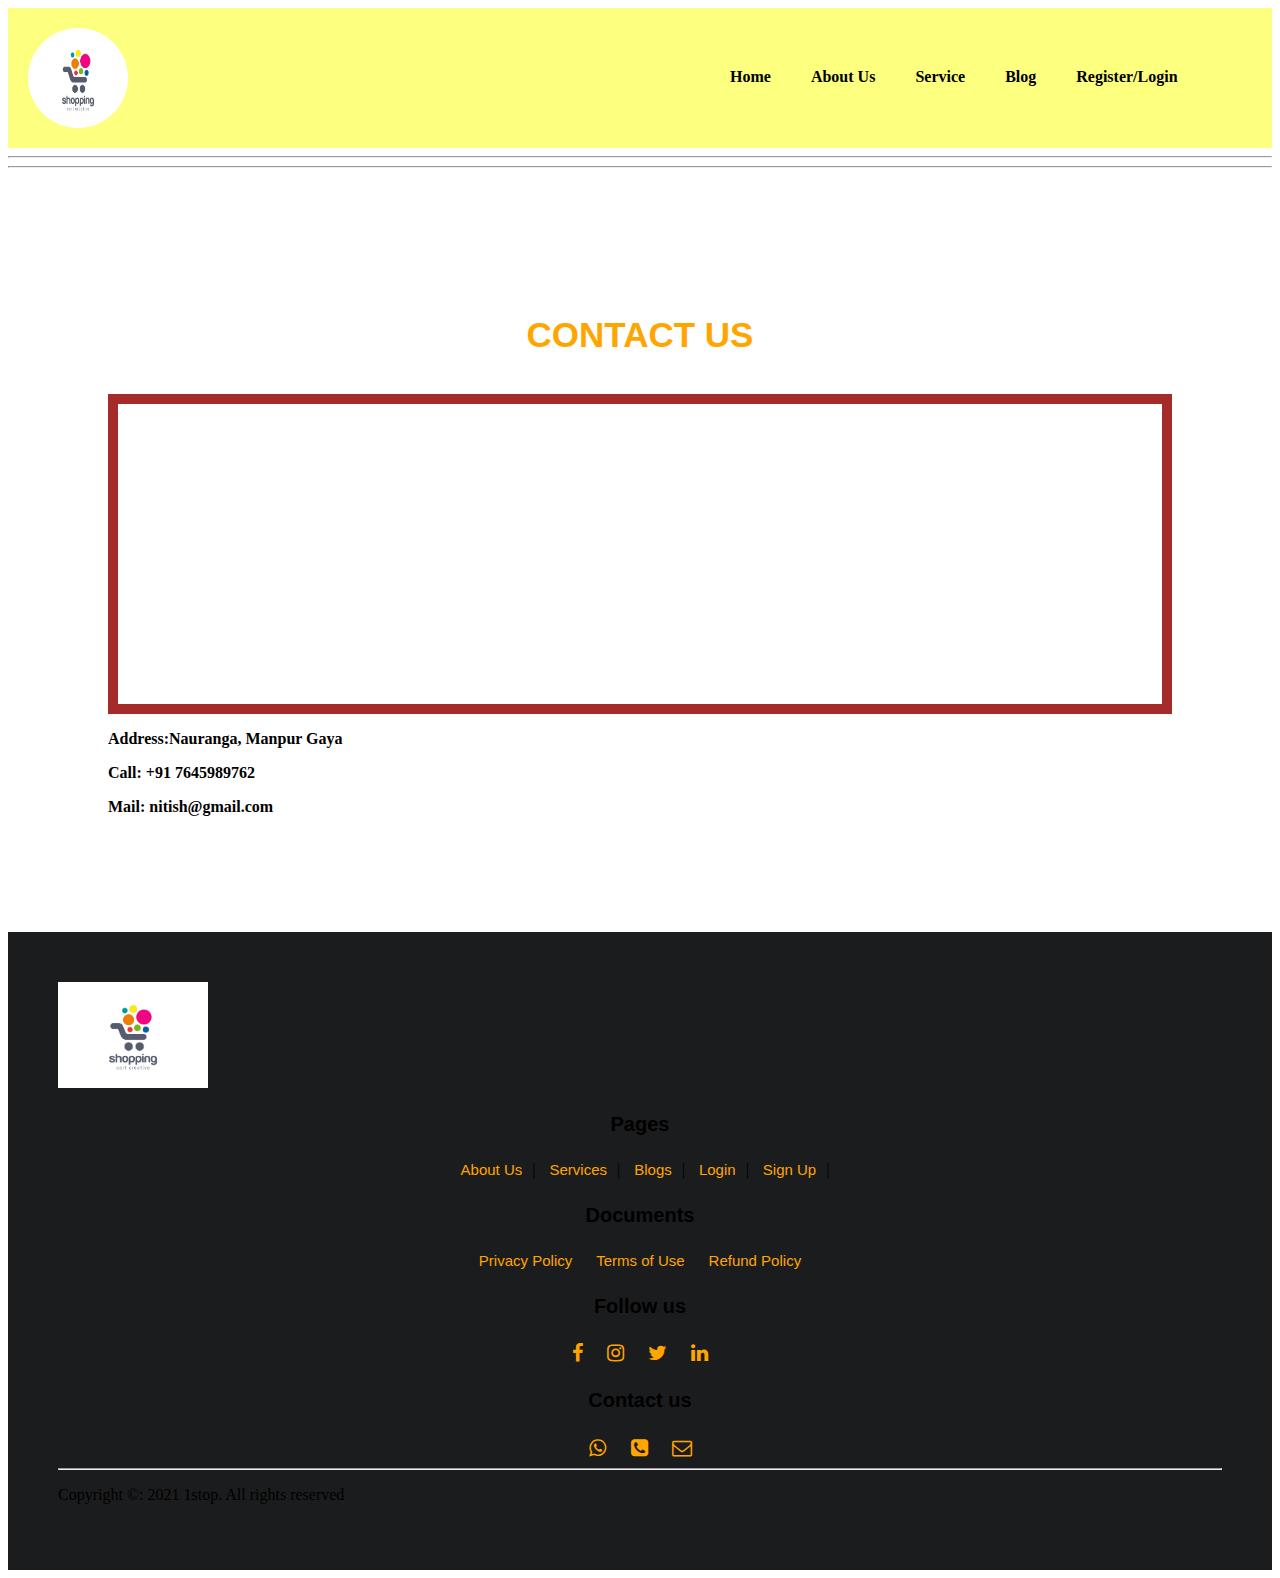
<file: about us.html>
<html lang="en">
<head>
    <meta charset="UTF-8">
    <meta http-equiv="X-UA-Compatible" content="IE=edge">
    <meta name="viewport" content="width=device-width, initial-scale=1.0">
    <title>Document</title>
    <style>
         .nav{
    background-color: rgb(253, 255, 127);
    display:flex;
   
}
.nav .logo{
    float:left;
    width:20%;
   


}
.nav .logo img{
    padding:20px;
    height: 100px;
    width:100px;
    border-radius:100px;

}
.nav .navcontainer{
    float:right;
    display:flex;
    margin-right:1%;
    margin-left:40%;
    margin-top:40px;
    padding:20px;
    width:60%;
    font-weight: bold;
    font-size: medium;


}
.nav .navcontainer a{
    font-size:medium;
    text-decoration:none;
    color:black;
    padding:20px;
}
.nav .navcontainer a:hover{
    color:blue;
    font-size:large;
}
.contact_container{
    padding:100px;

}
.contact_container h2{
    color:orange;
    font-size:35px;
    text-align:center;
    padding:10px;
    font-family: cosmic, sans-serif;
    text-transform: uppercase;
}
.contact_container .g_map{
    border:10px solid brown;
}
        
  
       
        footer{
    background-color:rgb(27, 28, 29) ;
    padding:50px;
}
footer .pages{
    text-align: center;
}
footer .pages h3{
    color:black;
    font-size:20px;
    font-family:cosmic, sans-serif;
    padding:5px;
}
footer .pages a{
    text-decoration: none;
    margin:10px;
    color:orange;
    font-size:15px;
    font-family: comic, sans-serif;
}
footer .pages a:hover{
    color:white;
}
footer .docs{
    text-align: center;
}
footer .docs h3{
    color:black;
    font-size:20px;
    font-family:cosmic, sans-serif;
    padding:5px;
}
footer .docs a{
    text-decoration: none;
    margin:10px;
    color:orange;
    font-size:15px;
    font-family: comic, sans-serif;
}
footer .docs a:hover{
    color:white;
}
footer .social{
    text-align: center;
}
footer .social h3{
    color:black;
    font-size:20px;
    font-family:cosmic, sans-serif;
    padding:5px;
}
footer .social a{
    text-decoration:none;
    font-size:20px;
    color:orange;
    margin:10px;
}
footer .social a:hover{
    color:white;
    font-size:40;
}
footer .contact_us{
    text-align: center;
}
footer .contact_us h3{
    color:black;
    font-size:20px;
    font-family:cosmic, sans-serif;
    padding:5px;
}
footer .contact_us a{
    text-decoration:none;
    font-size:20px;
    color:orange;
    margin:10px;
}
footer .contact_us a:hover{
    color:white;
    font-size:40;
}

    </style>
    <link rel="stylesheet" href="https://stackpath.bootstrapcdn.com/font-awesome/4.7.0/css/font-awesome.min.css">
</head>
<body>
    

    <nav class="nav">
        <div class="logo">
            <a href="#"> <img src="img1.jpg" width="150"></a>
         </div>
        <div class="navcontainer">
           <div class="item"> <a href="index.html">Home</a></div>
           <div class="item"> <a href="about us.html">About Us</a></div>
            <div class="item"><a href="service.html">Service</a></div>
                <div class="item"><a href="blog.html">Blog</a></div>
                    <div class="item"><a href="LOGIN Form.html">Register/Login</a></div>
                       
        </div>
    </nav>
    <hr>
    <hr>
    <div class="contact_container">
        <h2>Contact Us</h2>
        <div class="g_map">
            <iframe src="https://www.google.com/maps/embed?pb=!1m18!1m12!1m3!1d57957.66995885785!2d84.98208079999996!3d24.78331625000001!2m3!1f0!2f0!3f0!3m2!1i1024!2i768!4f13.1!3m3!1m2!1s0x39f32a440a1b3c1f%3A0xcef6b223bdbf34a6!2sGaya%2C%20Bihar!5e0!3m2!1sen!2sin!4v1659181042791!5m2!1sen!2sin" width="400" height="300" style="border:0;" allowfullscreen="" loading="lazy" referrerpolicy="no-referrer-when-downgrade"></iframe>

        </div>
        <div class="contact_content">
            <p><b>Address:Nauranga, Manpur Gaya</b></p>
            <p><b>Call: +91 7645989762</b></p>
            <p><b>Mail: nitish@gmail.com</b></p>
        </div>
    </div>
    
    <footer>
        <div class="footer_logo">
            <a href="#" > <img src="img1.jpg" width="150"></a>
        </div>
        <div class="pages">
            <h3>Pages</h3>
            <a href="about us.html">About Us</a>|
            <a href="service.html">Services</a>|
            <a href="blog.html">Blogs</a>|
            <a href="LOGIN Form.html">Login</a>|
            <a href="LOGIN Form.html">Sign Up</a>|
        </div>
        <div class="docs">
            <h3>Documents</h3>
            <a href="documents.html">Privacy Policy</a>
            <a href="documents.html">Terms of Use</a>
            <a href="documents.html">Refund Policy</a>
        </div>
        <div class="social">
            <h3>Follow us</h3>
            <a href="https://www.facebook.com/"><i class="fa fa-facebook" aria-hidden="true"></i></a>
            <a href="https://www.instagram.com/accounts/login/"><i class="fa fa-instagram" aria-hidden="true"></i></a>
            <a href="https://twitter.com/login"><i class="fa fa-twitter" aria-hidden="true"></i></a>
           
            <a href=""><i class="fa fa-linkedin" aria-hidden="true"></i></a>
        </div>
        <div class="contact_us">
            <h3>Contact us</h3>
            <a href="https://api.WhatsApp.com/send?phone=+917645989762" target="_blank"><i class="fa fa-whatsapp" aria-hidden="true"></i>
            </a>
            <a href="tel: +917645989762" target="_blank"><i class="fa fa-phone-square" aria-hidden="true"></i></a>
            <a href="mailto: support@1stop.ai" target="_blank"><i class="fa fa-envelope-o" aria-hidden="true"></i></a>

        </div>
        <hr>
        <p>Copyright &copy: 2021 1stop. All rights reserved</p>
    </footer>
</body>
</html>
</file>
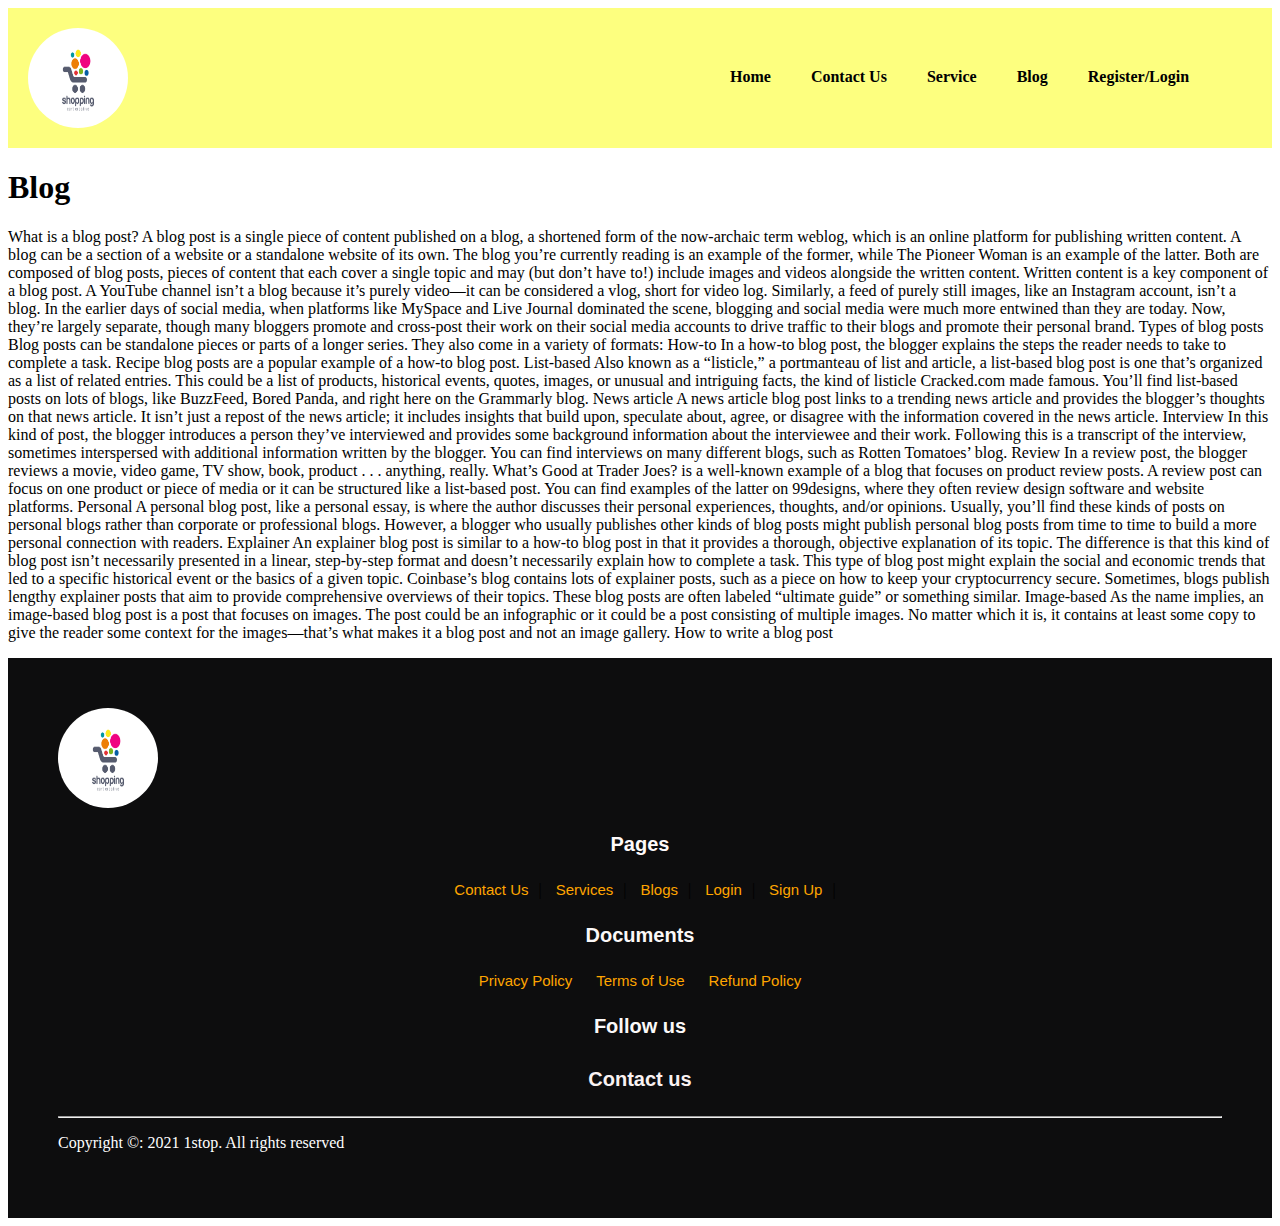
<file: blog.html>
<html lang="en">
<head>
    <meta charset="UTF-8">
    <meta http-equiv="X-UA-Compatible" content="IE=edge">
    <meta name="viewport" content="width=device-width, initial-scale=1.0">
    <title>blog</title>
    <style>
        .nav{
    background-color: rgb(253, 255, 127);
    display:flex;
   
}
.nav .logo{
    float:left;
    width:20%;
   


}
.nav .logo img{
    padding:20px;
    height: 100px;
    width:100px;
    border-radius:100px;

}
.nav .navcontainer{
    float:right;
    display:flex;
    margin-right:1%;
    margin-left:40%;
    margin-top:40px;
    padding:20px;
    width:60%;
    font-weight: bold;
    font-size: medium;


}

.nav .navcontainer a{
    font-size:medium;
    text-decoration:none;
    color:black;
    padding:20px;
}
.nav .navcontainer a:hover{
    color:blue;
    font-size:large;
}
footer{
    background-color:rgb(13, 13, 14) ;
    padding:50px;
}
 footer .footer_logo a img{ 
    height:100px;
    width:100px;
    border-radius: 100px;

}
footer .pages{
    text-align: center;
}
footer .pages h3{
    color:rgb(255, 250, 250);
    font-size:20px;
    font-family:cosmic, sans-serif;
    padding:5px;
}
footer .pages a{
    text-decoration: none;
    margin:10px;
    color:orange;
    font-size:15px;
    font-family: comic, sans-serif;
}
footer .pages a:hover{
    color:white;
}
footer .docs{
    text-align: center;
}
footer .docs h3{
    color:rgb(251, 248, 248);
    font-size:20px;
    font-family:cosmic, sans-serif;
    padding:5px;
}
footer .docs a{
    text-decoration: none;
    margin:10px;
    color:orange;
    font-size:15px;
    font-family: comic, sans-serif;
}
footer .docs a:hover{
    color:white;
}
footer .social{
    text-align: center;
}
footer .social h3{
    color:rgb(251, 249, 249);
    font-size:20px;
    font-family:cosmic, sans-serif;
    padding:5px;
}
footer .social a{
    text-decoration:none;
    font-size:20px;
    color:orange;
    margin:10px;
}
footer .social a:hover{
    color:white;
    font-size:40;
}
footer .contact_us{
    text-align: center;
}
footer .contact_us h3{
    color:rgb(249, 242, 242);
    font-size:20px;
    font-family:cosmic, sans-serif;
    padding:5px;
}
footer .contact_us a{
    text-decoration:none;
    font-size:20px;
    color:orange;
    margin:10px;
}
footer .contact_us a:hover{
    color:white;
    font-size:40;
}
footer p{
    color:white;
}


    </style>
</head>
<body>
    <nav class="nav">
        <div class="logo">
            <a href="#"> <img src="img1.jpg" width="150"></a>
         </div>
        <div class="navcontainer">
           <div class="item"> <a href="index.html">Home</a></div>
           <div class="item"> <a href="about us.html">Contact Us</a></div>
            <div class="item"><a href="service.html">Service</a></div>
                <div class="item"><a href="blog.html">Blog</a></div>
                    <div class="item"><a href="LOGIN Form.html">Register/Login</a></div>
                       
        </div>
    </nav>
    <h1>Blog</h1>
    <p>What is a blog post?
        A blog post is a single piece of content published on a blog, a shortened form of the now-archaic term weblog, which is an online platform for publishing written content. A blog can be a section of a website or a standalone website of its own. The blog you’re currently reading is an example of the former, while The Pioneer Woman is an example of the latter. Both are composed of blog posts, pieces of content that each cover a single topic and may (but don’t have to!) include images and videos alongside the written content. 
        
        Written content is a key component of a blog post. A YouTube channel isn’t a blog because it’s purely video—it can be considered a vlog, short for video log. Similarly, a feed of purely still images, like an Instagram account, isn’t a blog. 
        
        In the earlier days of social media, when platforms like MySpace and Live Journal dominated the scene, blogging and social media were much more entwined than they are today. Now, they’re largely separate, though many bloggers promote and cross-post their work on their social media accounts to drive traffic to their blogs and promote their personal brand. 
        
        Types of blog posts
        Blog posts can be standalone pieces or parts of a longer series. They also come in a variety of formats: 
        
        How-to
        In a how-to blog post, the blogger explains the steps the reader needs to take to complete a task. Recipe blog posts are a popular example of a how-to blog post. 
        
        List-based
        Also known as a “listicle,” a portmanteau of list and article, a list-based blog post is one that’s organized as a list of related entries. This could be a list of products, historical events, quotes, images, or unusual and intriguing facts, the kind of listicle Cracked.com made famous. You’ll find list-based posts on lots of blogs, like BuzzFeed, Bored Panda, and right here on the Grammarly blog. 
        
        News article
        A news article blog post links to a trending news article and provides the blogger’s thoughts on that news article. It isn’t just a repost of the news article; it includes insights that build upon, speculate about, agree, or disagree with the information covered in the news article. 
        
        Interview
        In this kind of post, the blogger introduces a person they’ve interviewed and provides some background information about the interviewee and their work. Following this is a transcript of the interview, sometimes interspersed with additional information written by the blogger. You can find interviews on many different blogs, such as Rotten Tomatoes’ blog. 
        
        Review
        In a review post, the blogger reviews a movie, video game, TV show, book, product . . . anything, really. What’s Good at Trader Joes? is a well-known example of a blog that focuses on product review posts. A review post can focus on one product or piece of media or it can be structured like a list-based post. You can find examples of the latter on 99designs, where they often review design software and website platforms. 
        
        Personal
        A personal blog post, like a personal essay, is where the author discusses their personal experiences, thoughts, and/or opinions. Usually, you’ll find these kinds of posts on personal blogs rather than corporate or professional blogs. However, a blogger who usually publishes other kinds of blog posts might publish personal blog posts from time to time to build a more personal connection with readers. 
        
        Explainer
        An explainer blog post is similar to a how-to blog post in that it provides a thorough, objective explanation of its topic. The difference is that this kind of blog post isn’t necessarily presented in a linear, step-by-step format and doesn’t necessarily explain how to complete a task. 
        
        This type of blog post might explain the social and economic trends that led to a specific historical event or the basics of a given topic. Coinbase’s blog contains lots of explainer posts, such as a piece on how to keep your cryptocurrency secure. 
        
        Sometimes, blogs publish lengthy explainer posts that aim to provide comprehensive overviews of their topics. These blog posts are often labeled “ultimate guide” or something similar. 
        
        Image-based
        As the name implies, an image-based blog post is a post that focuses on images. The post could be an infographic or it could be a post consisting of multiple images. No matter which it is, it contains at least some copy to give the reader some context for the images—that’s what makes it a blog post and not an image gallery.  
        
        How to write a blog post</p>
        <footer>
            <div class="footer_logo">
                <a href="#" > <img src="img1.jpg" width="150"></a>
               
            </div>
            <div class="pages">
                <h3>Pages</h3>
                <a href="about us.html">Contact Us</a>|
                <a href="service.html">Services</a>|
                <a href="blog.html">Blogs</a>|
                <a href="LOGIN Form.html">Login</a>|
                <a href="LOGIN Form.html">Sign Up</a>|
            </div>
            <div class="docs">
                <h3>Documents</h3>
                <a href="documents.html">Privacy Policy</a>
                <a href="documents.html">Terms of Use</a>
                <a href="documents.html">Refund Policy</a>
            </div>
            <div class="social">
                <h3>Follow us</h3>
                <a href="https://www.facebook.com/" target="_blank"><i class="fa fa-facebook" aria-hidden="true"></i></a>
                <a href="https://www.instagram.com/accounts/login/" target="_blank"><i class="fa fa-instagram" aria-hidden="true"></i></a>
                <a href="https://twitter.com/login" target="_blank"><i class="fa fa-twitter" aria-hidden="true"></i></a>
               
                <a href=""><i class="fa fa-linkedin" aria-hidden="true"></i></a>
            </div>
            <div class="contact_us">
                <h3>Contact us</h3>
                <a href="https://api.WhatsApp.com/send?phone=+917645989762" target="_blank"><i class="fa fa-whatsapp" aria-hidden="true"></i>
                </a>
                <a href="tel: +917645989762" target="_blank"><i class="fa fa-phone-square" aria-hidden="true"></i></a>
                <a href="mailto: support@1stop.ai" target="_blank"><i class="fa fa-envelope-o" aria-hidden="true"></i></a>
    
            </div>
            <hr>
            <p>Copyright &copy: 2021 1stop. All rights reserved</p>
        </footer>
</body>
</html>
</file>
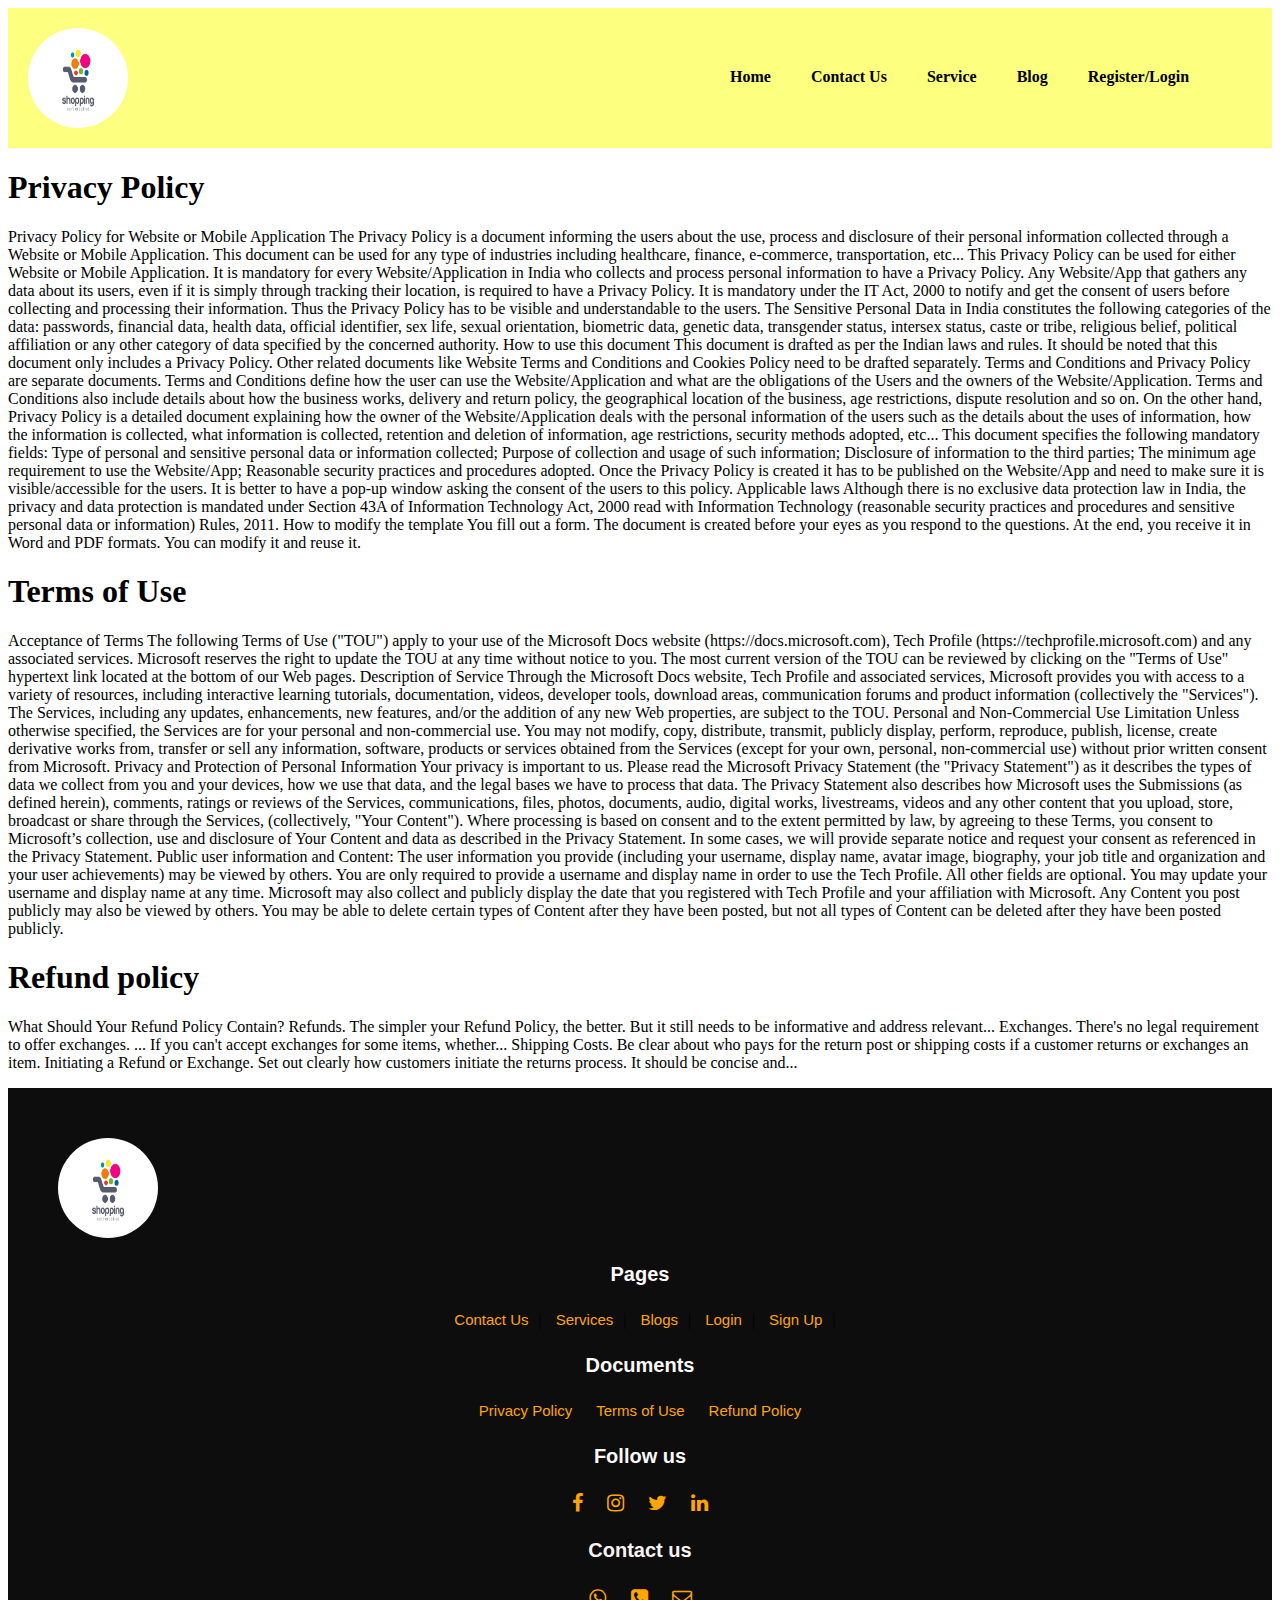
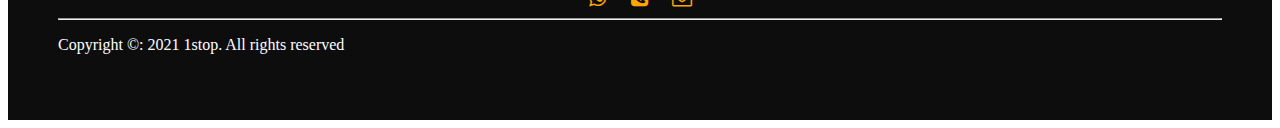
<file: documents.html>
<html lang="en">
<head>
    <meta charset="UTF-8">
    <meta http-equiv="X-UA-Compatible" content="IE=edge">
    <meta name="viewport" content="width=device-width, initial-scale=1.0">
    <title>Document</title>
    <style>
         .nav{
    background-color: rgb(253, 255, 127);
    display:flex;
   
}
.nav .logo{
    float:left;
    width:20%;
   


}
.nav .logo img{
    padding:20px;
    height: 100px;
    width:100px;
    border-radius:100px;

}
.nav .navcontainer{
    float:right;
    display:flex;
    margin-right:1%;
    margin-left:40%;
    margin-top:40px;
    padding:20px;
    width:60%;
    font-weight: bold;
    font-size: medium;


}

.nav .navcontainer a{
    font-size:medium;
    text-decoration:none;
    color:black;
    padding:20px;
}
.nav .navcontainer a:hover{
    color:blue;
    font-size:large;
}
footer{
    background-color:rgb(13, 13, 14) ;
    padding:50px;
}
 footer .footer_logo a img{ 
    height:100px;
    width:100px;
    border-radius: 100px;

}
footer .pages{
    text-align: center;
}
footer .pages h3{
    color:rgb(255, 250, 250);
    font-size:20px;
    font-family:cosmic, sans-serif;
    padding:5px;
}
footer .pages a{
    text-decoration: none;
    margin:10px;
    color:orange;
    font-size:15px;
    font-family: comic, sans-serif;
}
footer .pages a:hover{
    color:white;
}
footer .docs{
    text-align: center;
}
footer .docs h3{
    color:rgb(251, 248, 248);
    font-size:20px;
    font-family:cosmic, sans-serif;
    padding:5px;
}
footer .docs a{
    text-decoration: none;
    margin:10px;
    color:orange;
    font-size:15px;
    font-family: comic, sans-serif;
}
footer .docs a:hover{
    color:white;
}
footer .social{
    text-align: center;
}
footer .social h3{
    color:rgb(251, 249, 249);
    font-size:20px;
    font-family:cosmic, sans-serif;
    padding:5px;
}
footer .social a{
    text-decoration:none;
    font-size:20px;
    color:orange;
    margin:10px;
}
footer .social a:hover{
    color:white;
    font-size:40;
}
footer .contact_us{
    text-align: center;
}
footer .contact_us h3{
    color:rgb(249, 242, 242);
    font-size:20px;
    font-family:cosmic, sans-serif;
    padding:5px;
}
footer .contact_us a{
    text-decoration:none;
    font-size:20px;
    color:orange;
    margin:10px;
}
footer .contact_us a:hover{
    color:white;
    font-size:40;
}
footer p{
    color:white;
}



    </style>
    <link rel="stylesheet" href="https://stackpath.bootstrapcdn.com/font-awesome/4.7.0/css/font-awesome.min.css">
</head>
<body>
    <nav class="nav">
        <div class="logo">
            <a href="#"> <img src="img1.jpg" width="150"></a>
         </div>
        <div class="navcontainer">
           <div class="item"> <a href="index.html">Home</a></div>
           <div class="item"> <a href="about us.html">Contact Us</a></div>
            <div class="item"><a href="service.html">Service</a></div>
                <div class="item"><a href="blog.html">Blog</a></div>
                    <div class="item"><a href="LOGIN Form.html">Register/Login</a></div>
                       
        </div>
    </nav>
    <h1>Privacy Policy</h1>
    <p>Privacy Policy for Website or Mobile Application
        The Privacy Policy is a document informing the users about the use, process and disclosure of their personal information collected through a Website or Mobile Application. This document can be used for any type of industries including healthcare, finance, e-commerce, transportation, etc...
        
        This Privacy Policy can be used for either Website or Mobile Application. It is mandatory for every Website/Application in India who collects and process personal information to have a Privacy Policy. Any Website/App that gathers any data about its users, even if it is simply through tracking their location, is required to have a Privacy Policy.
        
        It is mandatory under the IT Act, 2000 to notify and get the consent of users before collecting and processing their information. Thus the Privacy Policy has to be visible and understandable to the users.
        
        The Sensitive Personal Data in India constitutes the following categories of the data: passwords, financial data, health data, official identifier, sex life, sexual orientation, biometric data, genetic data, transgender status, intersex status, caste or tribe, religious belief, political affiliation or any other category of data specified by the concerned authority.
        
        
        How to use this document
        
        This document is drafted as per the Indian laws and rules. It should be noted that this document only includes a Privacy Policy. Other related documents like Website Terms and Conditions and Cookies Policy need to be drafted separately. Terms and Conditions and Privacy Policy are separate documents.
        
        Terms and Conditions define how the user can use the Website/Application and what are the obligations of the Users and the owners of the Website/Application. Terms and Conditions also include details about how the business works, delivery and return policy, the geographical location of the business, age restrictions, dispute resolution and so on. On the other hand, Privacy Policy is a detailed document explaining how the owner of the Website/Application deals with the personal information of the users such as the details about the uses of information, how the information is collected, what information is collected, retention and deletion of information, age restrictions, security methods adopted, etc...
        
        This document specifies the following mandatory fields:
        
        Type of personal and sensitive personal data or information collected;
        Purpose of collection and usage of such information;
        Disclosure of information to the third parties;
        The minimum age requirement to use the Website/App;
        Reasonable security practices and procedures adopted.
        Once the Privacy Policy is created it has to be published on the Website/App and need to make sure it is visible/accessible for the users. It is better to have a pop-up window asking the consent of the users to this policy.
        
        
        Applicable laws
        
        Although there is no exclusive data protection law in India, the privacy and data protection is mandated under Section 43A of Information Technology Act, 2000 read with Information Technology (reasonable security practices and procedures and sensitive personal data or information) Rules, 2011.
        
        
        How to modify the template
        
        You fill out a form. The document is created before your eyes as you respond to the questions.
        
        At the end, you receive it in Word and PDF formats. You can modify it and reuse it.</p>
        <h1>Terms of Use</h1>
        <p>Acceptance of Terms
            The following Terms of Use ("TOU") apply to your use of the Microsoft Docs website (https://docs.microsoft.com), Tech Profile (https://techprofile.microsoft.com) and any associated services. Microsoft reserves the right to update the TOU at any time without notice to you. The most current version of the TOU can be reviewed by clicking on the "Terms of Use" hypertext link located at the bottom of our Web pages.
            
            Description of Service
            Through the Microsoft Docs website, Tech Profile and associated services, Microsoft provides you with access to a variety of resources, including interactive learning tutorials, documentation, videos, developer tools, download areas, communication forums and product information (collectively the "Services"). The Services, including any updates, enhancements, new features, and/or the addition of any new Web properties, are subject to the TOU.
            
            Personal and Non-Commercial Use Limitation
            Unless otherwise specified, the Services are for your personal and non-commercial use. You may not modify, copy, distribute, transmit, publicly display, perform, reproduce, publish, license, create derivative works from, transfer or sell any information, software, products or services obtained from the Services (except for your own, personal, non-commercial use) without prior written consent from Microsoft.
            
            Privacy and Protection of Personal Information
            Your privacy is important to us. Please read the Microsoft Privacy Statement (the "Privacy Statement") as it describes the types of data we collect from you and your devices, how we use that data, and the legal bases we have to process that data. The Privacy Statement also describes how Microsoft uses the Submissions (as defined herein), comments, ratings or reviews of the Services, communications, files, photos, documents, audio, digital works, livestreams, videos and any other content that you upload, store, broadcast or share through the Services, (collectively, "Your Content"). Where processing is based on consent and to the extent permitted by law, by agreeing to these Terms, you consent to Microsoft’s collection, use and disclosure of Your Content and data as described in the Privacy Statement. In some cases, we will provide separate notice and request your consent as referenced in the Privacy Statement.
            
            Public user information and Content: The user information you provide (including your username, display name, avatar image, biography, your job title and organization and your user achievements) may be viewed by others. You are only required to provide a username and display name in order to use the Tech Profile. All other fields are optional. You may update your username and display name at any time. Microsoft may also collect and publicly display the date that you registered with Tech Profile and your affiliation with Microsoft.
            
            Any Content you post publicly may also be viewed by others. You may be able to delete certain types of Content after they have been posted, but not all types of Content can be deleted after they have been posted publicly.</p>
            <h1>Refund policy</h1>
            <p>What Should Your Refund Policy Contain? 

                Refunds. The simpler your Refund Policy, the better. But it still needs to be informative and address relevant...
                Exchanges. There's no legal requirement to offer exchanges. ... If you can't accept exchanges for some items, whether...
                Shipping Costs. Be clear about who pays for the return post or shipping costs if a customer returns or exchanges an item.
                Initiating a Refund or Exchange. Set out clearly how customers initiate the returns process. It should be concise and...</p>
                <footer>
                    <div class="footer_logo">
                        <a href="#" > <img src="img1.jpg" width="150"></a>
                       
                    </div>
                    <div class="pages">
                        <h3>Pages</h3>
                        <a href="about us.html">Contact Us</a>|
                        <a href="service.html">Services</a>|
                        <a href="blog.html">Blogs</a>|
                        <a href="LOGIN Form.html">Login</a>|
                        <a href="LOGIN Form.html">Sign Up</a>|
                    </div>
                    <div class="docs">
                        <h3>Documents</h3>
                        <a href="documents.html">Privacy Policy</a>
                        <a href="documents.html">Terms of Use</a>
                        <a href="documents.html">Refund Policy</a>
                    </div>
                    <div class="social">
                        <h3>Follow us</h3>
                        <a href="https://www.facebook.com/" target="_blank"><i class="fa fa-facebook" aria-hidden="true"></i></a>
                        <a href="https://www.instagram.com/accounts/login/" target="_blank"><i class="fa fa-instagram" aria-hidden="true"></i></a>
                        <a href="https://twitter.com/login" target="_blank"><i class="fa fa-twitter" aria-hidden="true"></i></a>
                       
                        <a href=""><i class="fa fa-linkedin" aria-hidden="true"></i></a>
                    </div>
                    <div class="contact_us">
                        <h3>Contact us</h3>
                        <a href="https://api.WhatsApp.com/send?phone=+917645989762" target="_blank"><i class="fa fa-whatsapp" aria-hidden="true"></i>
                        </a>
                        <a href="tel: +917645989762" target="_blank"><i class="fa fa-phone-square" aria-hidden="true"></i></a>
                        <a href="mailto: support@1stop.ai" target="_blank"><i class="fa fa-envelope-o" aria-hidden="true"></i></a>
            
                    </div>
                    <hr>
                    <p>Copyright &copy: 2021 1stop. All rights reserved</p>
                </footer>
</body>
</html>
</file>
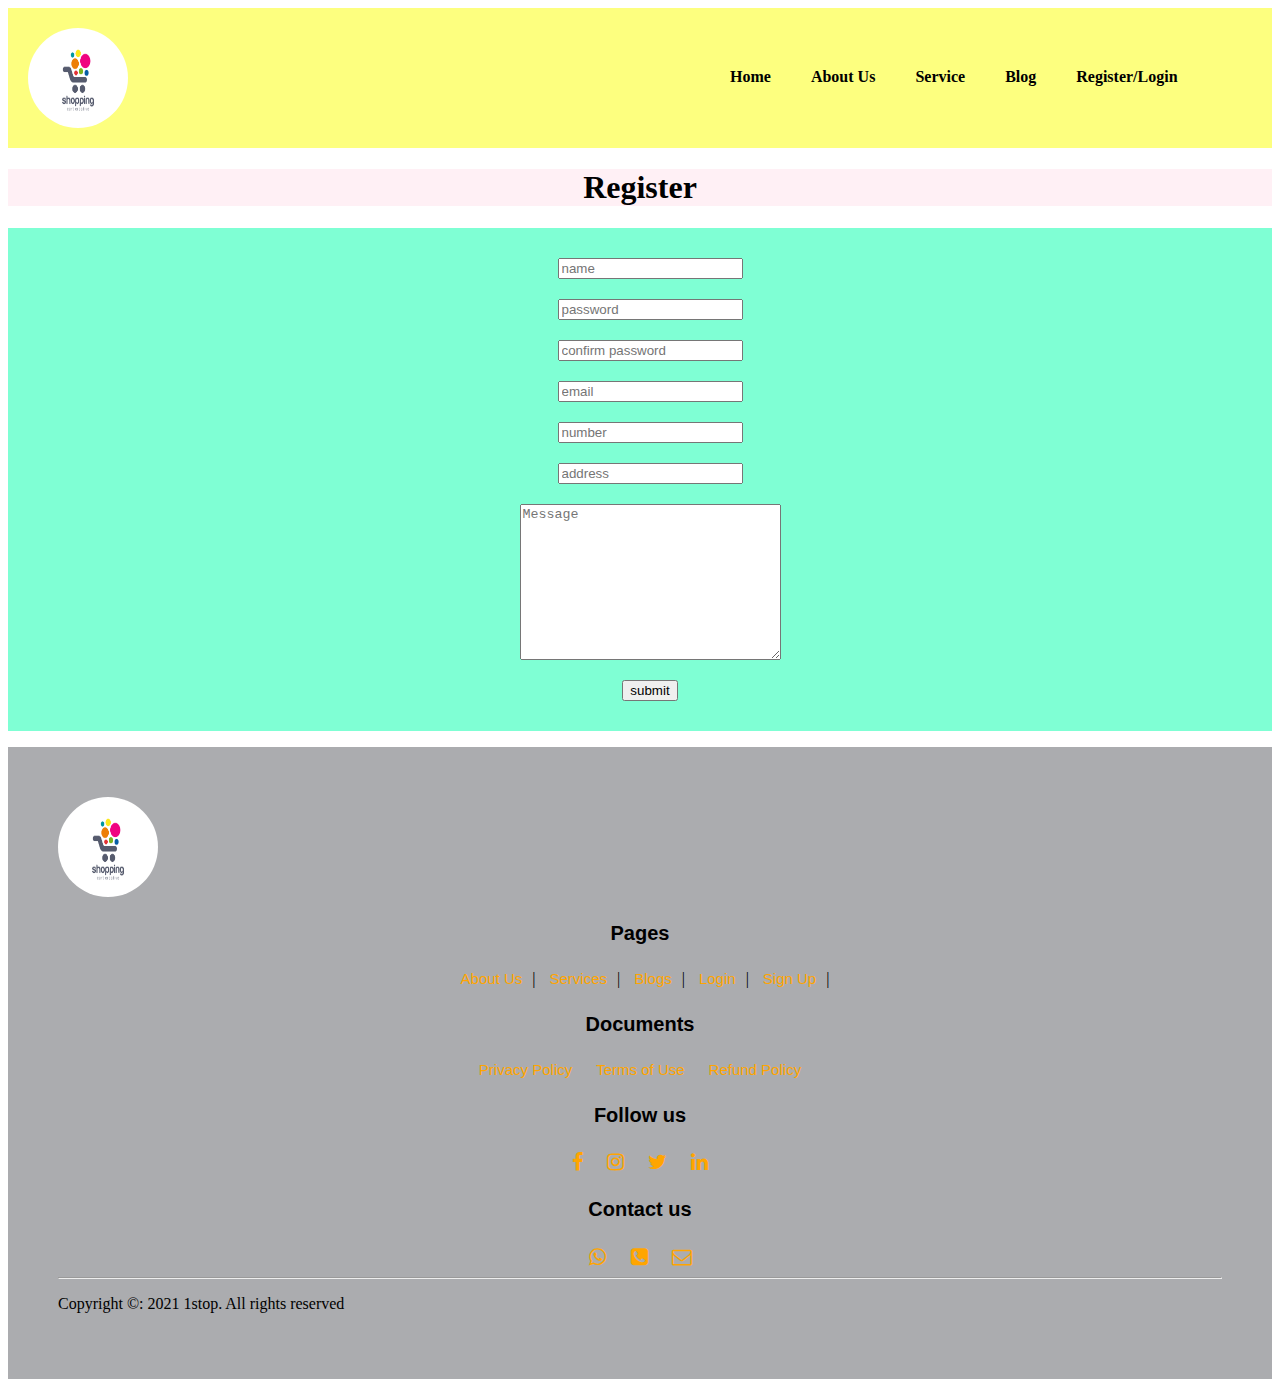
<file: LOGIN Form.html>
<html lang="en">
<head>
    <meta charset="UTF-8">
    <meta http-equiv="X-UA-Compatible" content="IE=edge">
    <meta name="viewport" content="width=device-width, initial-scale=1.0">
    <title>Document</title>
    <style>
        .nav{
    background-color: rgb(253, 255, 127);
    display:flex;
   
}
.nav .logo{
    float:left;
    width:20%;
   


}
.nav .logo img{
    padding:20px;
    height: 100px;
    width:100px;
    border-radius:100px;

}
.nav .navcontainer{
    float:right;
    display:flex;
    margin-right:1%;
    margin-left:40%;
    margin-top:40px;
    padding:20px;
    width:60%;
    font-weight: bold;
    font-size: medium;


}
.nav .navcontainer a{
    font-size:medium;
    text-decoration:none;
    color:black;
    padding:20px;
}
.nav .navcontainer a:hover{
    color:blue;
    font-size:large;
}
        
  
        h1{
           background-color: lavenderblush;
            color:black;
            text-align: center;
        }
        form{
            background-color: aquamarine;
            text-align: center;
        }
        .register{
            align-items: center;
            margin-top:20px;
        }
        .register .container{
            padding:20px;
            margin:10px;
            text-align: center;
        }
        .register .container .input .name{
            padding:10px;
            margin-left:20px;
        }
        footer{
    background-color:rgb(171, 172, 175) ;
    padding:50px;
}
footer .footer_logo a img{ 
    height:100px;
    width:100px;
    border-radius: 100px;

}
footer .pages{
    text-align: center;
}
footer .pages h3{
    color:black;
    font-size:20px;
    font-family:cosmic, sans-serif;
    padding:5px;
}
footer .pages a{
    text-decoration: none;
    margin:10px;
    color:orange;
    font-size:15px;
    font-family: comic, sans-serif;
}
footer .pages a:hover{
    color:white;
}
footer .docs{
    text-align: center;
}
footer .docs h3{
    color:black;
    font-size:20px;
    font-family:cosmic, sans-serif;
    padding:5px;
}
footer .docs a{
    text-decoration: none;
    margin:10px;
    color:orange;
    font-size:15px;
    font-family: comic, sans-serif;
}
footer .docs a:hover{
    color:white;
}
footer .social{
    text-align: center;
}
footer .social h3{
    color:black;
    font-size:20px;
    font-family:cosmic, sans-serif;
    padding:5px;
}
footer .social a{
    text-decoration:none;
    font-size:20px;
    color:orange;
    margin:10px;
}
footer .social a:hover{
    color:white;
    font-size:40;
}
footer .contact_us{
    text-align: center;
}
footer .contact_us h3{
    color:black;
    font-size:20px;
    font-family:cosmic, sans-serif;
    padding:5px;
}
footer .contact_us a{
    text-decoration:none;
    font-size:20px;
    color:orange;
    margin:10px;
}
footer .contact_us a:hover{
    color:white;
    font-size:40;
}

    </style>
     <link rel="stylesheet" href="https://stackpath.bootstrapcdn.com/font-awesome/4.7.0/css/font-awesome.min.css">
</head>
<body>
     
    <nav class="nav">
        <div class="logo">
            <a href="index.html"> <img src="img1.jpg" width="150"></a>
         </div>
        <div class="navcontainer">
           <div class="item"> <a href="index.html">Home</a></div>
           <div class="item"> <a href="about us.html">About Us</a></div>
            <div class="item"><a href="service.html">Service</a></div>
                <div class="item"><a href="blog.html">Blog</a></div>
                    <div class="item"><a href="LOGIN Form.html">Register/Login</a></div>
                       
        </div>
    </nav>
    <h1>Register</h1>
    <form class="register" name="google-sheet-form" method="post">
        <div class="container">
            <div class="input">
             <div class="name">   <input type="text" name="Name"  placeholder="name"></div>
             <div class="name">   <input type="password" name="password" placeholder="password"></div>
             <div class="name">   <input type="password" name="confirmpassword" placeholder="confirm password"></div>
             <div class="name"> <input type="email" name="email" placeholder="email"></div>
             <div class="name">  <input type="text" name="Number" placeholder="number"></div>
             <div class="name">   <input type="text" name="Address" placeholder="address"></div>
             <div class="name"><textarea rows="10" cols="30" name="Message" placeholder="Message"></textarea></div>
             <div class="name"><button>submit</button></div>

            </div>
        </div>
    </form>
    <footer>
        <div class="footer_logo">
            <a href="index.html" > <img src="img1.jpg" width="150"></a>
        </div>
        <div class="pages">
            <h3>Pages</h3>
            <a href="about us.html">About Us</a>|
            <a href="service.html">Services</a>|
            <a href="blog.html">Blogs</a>|
            <a href="LOGIN Form.html">Login</a>|
            <a href="LOGIN Form.html">Sign Up</a>|
        </div>
        <div class="docs">
            <h3>Documents</h3>
            <a href="documents.html">Privacy Policy</a>
            <a href="documents.html">Terms of Use</a>
            <a href="documents.html">Refund Policy</a>
        </div>
        <div class="social">
            <h3>Follow us</h3>
            <a href="https://www.facebook.com/"><i class="fa fa-facebook" aria-hidden="true"></i></a>
            <a href="https://www.instagram.com/accounts/login"><i class="fa fa-instagram" aria-hidden="true"></i></a>
            <a href="https://twitter.com/login"><i class="fa fa-twitter" aria-hidden="true"></i></a>
           
            <a href=""><i class="fa fa-linkedin" aria-hidden="true"></i></a>
        </div>
        <div class="contact_us">
            <h3>Contact us</h3>
            <a href="https://api.WhatsApp.com/send?phone=+917645989762" target="_blank"><i class="fa fa-whatsapp" aria-hidden="true"></i>
            </a>
            <a href="tel: +917645989762" target="_blank"><i class="fa fa-phone-square" aria-hidden="true"></i></a>
            <a href="mailto: support@1stop.ai" target="_blank"><i class="fa fa-envelope-o" aria-hidden="true"></i></a>

        </div>
        <hr>
        <p>Copyright &copy: 2021 1stop. All rights reserved</p>
    </footer>
    <script>
   const scriptURL =
       'https://script.google.com/macros/s/AKfycbxdqeaBh0dPevs0X0c2mhKZxgK5CnLzvCtmCEYZBh7OrFpCNSxG7qk2mLmqQzef-3EVEw/exec'
   const form = document.forms['google-sheet-form']

   form.addEventListener('submit', e => {
       e.preventDefault()
       fetch(scriptURL, {
               method: 'POST',
               body: new FormData(form)
           })
           .then(response => alert(
               "Thanks you we will get you back soon!!!"))
           .catch(error => console.error('Error!', error.message))
   })

</script>

</body>
</html>
</file>
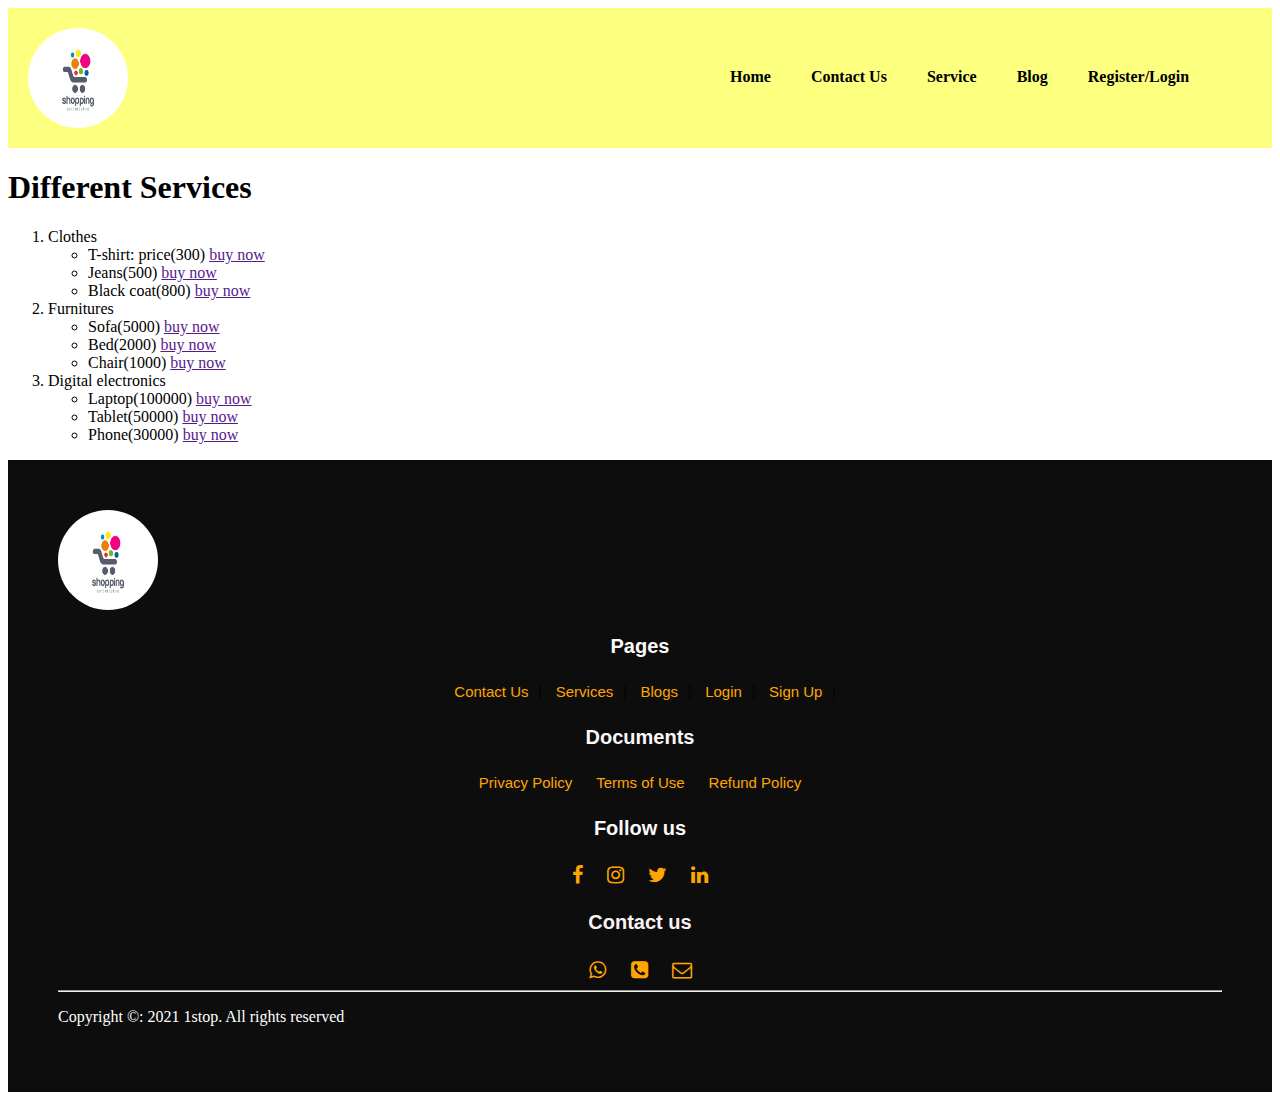
<file: service.html>
<html lang="en">
<head>
    <meta charset="UTF-8">
    <meta http-equiv="X-UA-Compatible" content="IE=edge">
    <meta name="viewport" content="width=device-width, initial-scale=1.0">
    <title>Services</title>
    <style>
         .nav{
    background-color: rgb(253, 255, 127);
    display:flex;
   
}
.nav .logo{
    float:left;
    width:20%;
   


}
.nav .logo img{
    padding:20px;
    height: 100px;
    width:100px;
    border-radius:100px;

}
.nav .navcontainer{
    float:right;
    display:flex;
    margin-right:1%;
    margin-left:40%;
    margin-top:40px;
    padding:20px;
    width:60%;
    font-weight: bold;
    font-size: medium;


}

.nav .navcontainer a{
    font-size:medium;
    text-decoration:none;
    color:black;
    padding:20px;
}
.nav .navcontainer a:hover{
    color:blue;
    font-size:large;
}
footer{
    background-color:rgb(13, 13, 14) ;
    padding:50px;
}
 footer .footer_logo a img{ 
    height:100px;
    width:100px;
    border-radius: 100px;

}
footer .pages{
    text-align: center;
}
footer .pages h3{
    color:rgb(255, 250, 250);
    font-size:20px;
    font-family:cosmic, sans-serif;
    padding:5px;
}
footer .pages a{
    text-decoration: none;
    margin:10px;
    color:orange;
    font-size:15px;
    font-family: comic, sans-serif;
}
footer .pages a:hover{
    color:white;
}
footer .docs{
    text-align: center;
}
footer .docs h3{
    color:rgb(251, 248, 248);
    font-size:20px;
    font-family:cosmic, sans-serif;
    padding:5px;
}
footer .docs a{
    text-decoration: none;
    margin:10px;
    color:orange;
    font-size:15px;
    font-family: comic, sans-serif;
}
footer .docs a:hover{
    color:white;
}
footer .social{
    text-align: center;
}
footer .social h3{
    color:rgb(251, 249, 249);
    font-size:20px;
    font-family:cosmic, sans-serif;
    padding:5px;
}
footer .social a{
    text-decoration:none;
    font-size:20px;
    color:orange;
    margin:10px;
}
footer .social a:hover{
    color:white;
    font-size:40;
}
footer .contact_us{
    text-align: center;
}
footer .contact_us h3{
    color:rgb(249, 242, 242);
    font-size:20px;
    font-family:cosmic, sans-serif;
    padding:5px;
}
footer .contact_us a{
    text-decoration:none;
    font-size:20px;
    color:orange;
    margin:10px;
}
footer .contact_us a:hover{
    color:white;
    font-size:40;
}
footer p{
    color:white;
}


    </style>
    <link rel="stylesheet" href="https://stackpath.bootstrapcdn.com/font-awesome/4.7.0/css/font-awesome.min.css">
</head>
<body>
    <nav class="nav">
        <div class="logo">
            <a href="#"> <img src="img1.jpg" width="150"></a>
         </div>
        <div class="navcontainer">
           <div class="item"> <a href="index.html">Home</a></div>
           <div class="item"> <a href="about us.html">Contact Us</a></div>
            <div class="item"><a href="service.html">Service</a></div>
                <div class="item"><a href="blog.html">Blog</a></div>
                    <div class="item"><a href="LOGIN Form.html">Register/Login</a></div>
                       
        </div>
    </nav>
    <h1>Different Services</h1>
    <ol>
        <li>Clothes</li>
        <ul>
            <li>T-shirt: price(300)
                <a href="">buy now</a>
            </li>
            <li>Jeans(500) <a href="">buy now</a></li>
            <li>Black coat(800) <a href="">buy now</a></li>
        </ul>
        <li>Furnitures</li>
        <ul>
            <li>Sofa(5000) <a href="">buy now</a></li>
            <li>Bed(2000) <a href="">buy now</a></li>
            <li>Chair(1000) <a href="">buy now</a></li>
        </ul>
        <li>Digital electronics
            <ul>
                <li>
                    Laptop(100000) <a href="">buy now</a>
                </li>
                <li>Tablet(50000) <a href="">buy now</a></li>
                <li>Phone(30000) <a href="">buy now</a></li>
            </ul>
        </li>
    </ol>
    <footer>
        <div class="footer_logo">
            <a href="#" > <img src="img1.jpg" width="150"></a>
           
        </div>
        <div class="pages">
            <h3>Pages</h3>
            <a href="about us.html">Contact Us</a>|
            <a href="service.html">Services</a>|
            <a href="blog.html">Blogs</a>|
            <a href="LOGIN Form.html">Login</a>|
            <a href="LOGIN Form.html">Sign Up</a>|
        </div>
        <div class="docs">
            <h3>Documents</h3>
            <a href="documents.html">Privacy Policy</a>
            <a href="documents.html">Terms of Use</a>
            <a href="documents.html">Refund Policy</a>
        </div>
        <div class="social">
            <h3>Follow us</h3>
            <a href="https://www.facebook.com/" target="_blank"><i class="fa fa-facebook" aria-hidden="true"></i></a>
            <a href="https://www.instagram.com/accounts/login/" target="_blank"><i class="fa fa-instagram" aria-hidden="true"></i></a>
            <a href="https://twitter.com/login" target="_blank"><i class="fa fa-twitter" aria-hidden="true"></i></a>
           
            <a href=""><i class="fa fa-linkedin" aria-hidden="true"></i></a>
        </div>
        <div class="contact_us">
            <h3>Contact us</h3>
            <a href="https://api.WhatsApp.com/send?phone=+917645989762" target="_blank"><i class="fa fa-whatsapp" aria-hidden="true"></i>
            </a>
            <a href="tel: +917645989762" target="_blank"><i class="fa fa-phone-square" aria-hidden="true"></i></a>
            <a href="mailto: support@1stop.ai" target="_blank"><i class="fa fa-envelope-o" aria-hidden="true"></i></a>

        </div>
        <hr>
        <p>Copyright &copy: 2021 1stop. All rights reserved</p>
    </footer>
</body>
</html>
</file>
